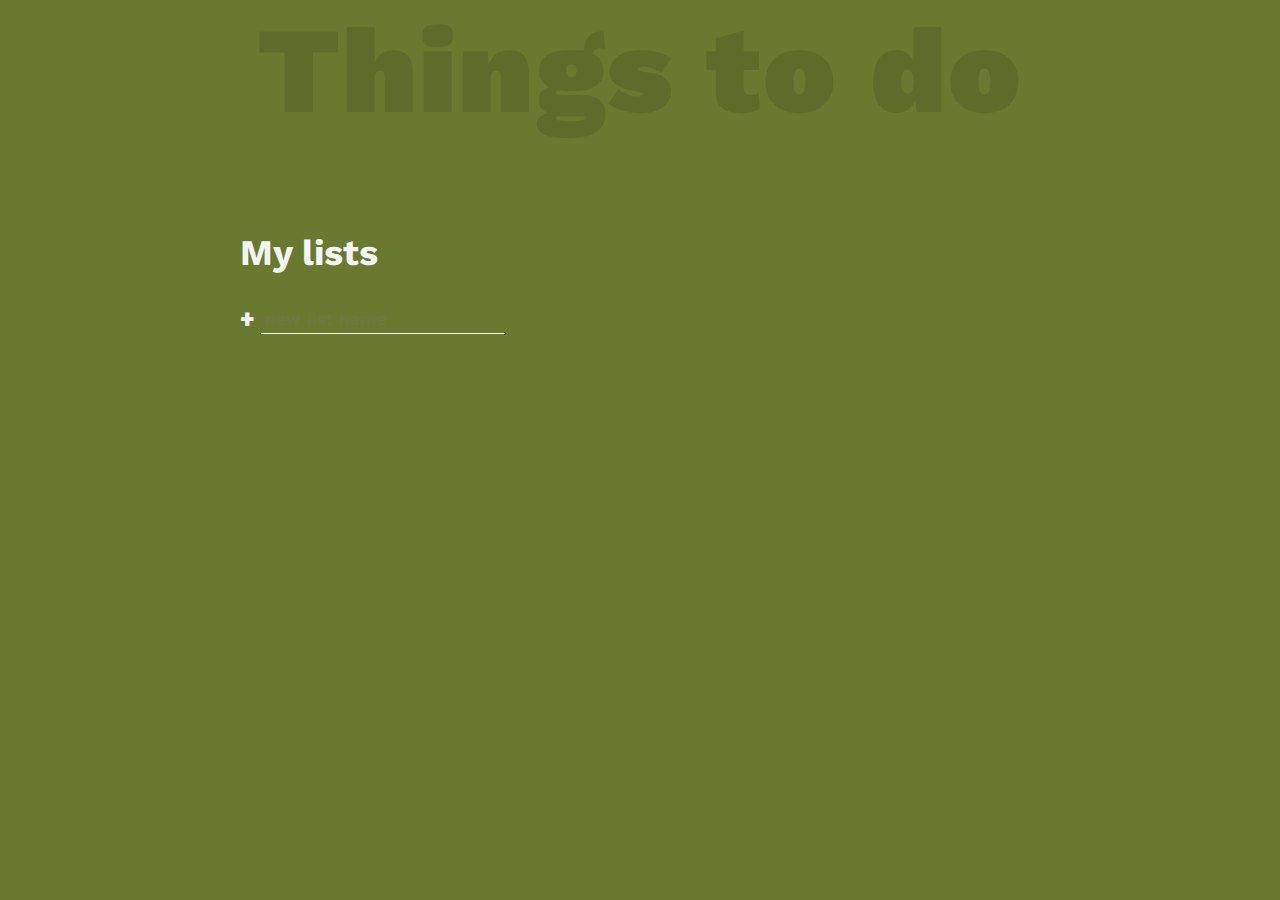
<file: index.html>
<!DOCTYPE html>
<html lang="en">

<head>
  <meta charset="UTF-8" />
  <meta name="viewport" content="width=device-width, initial-scale=1.0" />
  <meta http-equiv="X-UA-Compatible" content="ie=edge" />
  <meta name="author" content="Shaik Mohammad Abdullah">
  <meta name="keywords" content="ToDo app, Things to do">
  <title>Todo list</title>
  <link href="https://fonts.googleapis.com/css?family=Work+Sans:300,400,700,900&display=swap" rel="stylesheet" />
  <link rel="stylesheet" href="style.css" />
</head>

<body>
  <h1 class="title">Things to do</h1>

  <div class="all-tasks">
    <h2 class="task-list-title">My lists</h2>
    <ul class="task-list" data-lists></ul>

    <form action="" data-new-list-form>
      <input type="text" class="new list" data-new-list-input placeholder="new list name" aria-label="new list name" />
      <button class="btn create" aria-label="create new list">+</button>
    </form>
  </div>

  <div class="todo-list" data-list-display-container>
    <div class="todo-header">
      <h2 class="list-title" data-list-title>YouTube</h2>
      <p class="task-count" data-list-count>3 tasks remaining</p>
    </div>

    <div class="todo-body">
      <div class="tasks" data-tasks></div>

      <div class="new-task-creator">
        <form action="" data-new-task-form>
          <input type="text" data-new-task-input class="new task" placeholder="new task name"
            aria-label="new task name" />
          <button class="btn create" aria-label="create new task">+</button>
        </form>
      </div>

      <div class="delete-stuff">
        <button class="btn delete" data-clear-complete-tasks-button>Clear completed tasks</button>
        <button class="btn delete" data-delete-list-button>Delete list</button>
      </div>
    </div>
  </div>


  </div>
  <template id="task-template">
    <div class="task">
      <input type="checkbox" />
      <label>
        <span class="custom-checkbox"></span>
      </label>
    </div>
  </template>
</body>

<script src="script.js"></script>

</html>
</file>
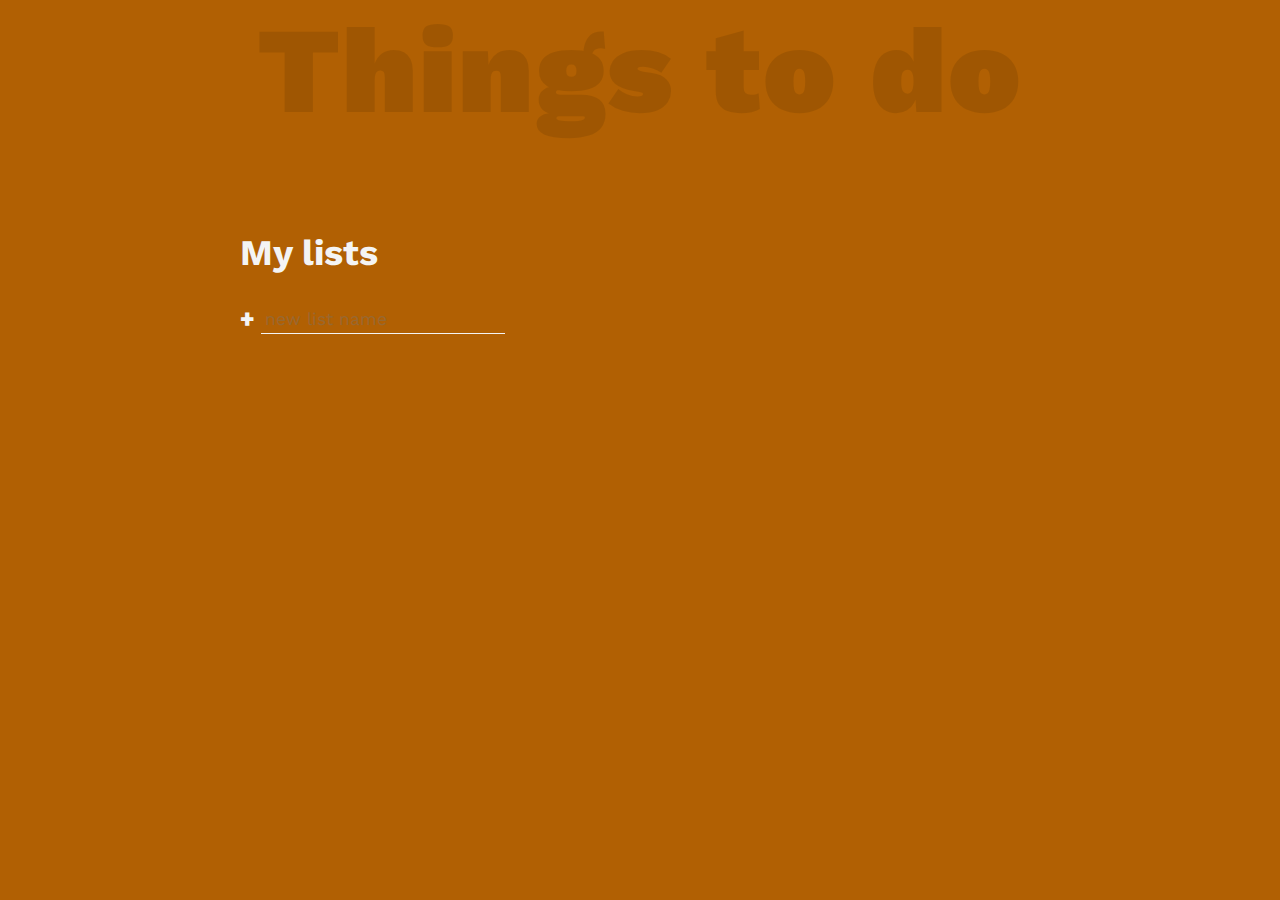
<file: javascript-finished/index.html>
<!DOCTYPE html>
<html lang="en">

<head>
  <meta charset="UTF-8" />
  <meta name="viewport" content="width=device-width, initial-scale=1.0" />
  <meta http-equiv="X-UA-Compatible" content="ie=edge" />
  <title>Todo list</title>
  <link href="https://fonts.googleapis.com/css?family=Work+Sans:300,400,700,900&display=swap" rel="stylesheet" />
  <link rel="stylesheet" href="style.css" />
</head>

<body>
  <h1 class="title">Things to do</h1>

  <div class="all-tasks">
    <h2 class="task-list-title">My lists</h2>
    <ul class="task-list" data-lists></ul>

    <form action="" data-new-list-form>
      <input type="text" class="new list" data-new-list-input placeholder="new list name" aria-label="new list name" />
      <button class="btn create" aria-label="create new list">+</button>
    </form>
  </div>

  <div class="todo-list" data-list-display-container>
    <div class="todo-header">
      <h2 class="list-title" data-list-title>YouTube</h2>
      <p class="task-count" data-list-count>3 tasks remaining</p>
    </div>

    <div class="todo-body">
      <div class="tasks" data-tasks></div>

      <div class="new-task-creator">
        <form action="" data-new-task-form>
          <input type="text" data-new-task-input class="new task" placeholder="new task name"
            aria-label="new task name" />
          <button class="btn create" aria-label="create new task">+</button>
        </form>
      </div>

      <div class="delete-stuff">
        <button class="btn delete" data-clear-complete-tasks-button>Clear completed tasks</button>
        <button class="btn delete" data-delete-list-button>Delete list</button>
      </div>
    </div>
  </div>


  </div>
  <template id="task-template">
    <div class="task">
      <input type="checkbox" />
      <label>
        <span class="custom-checkbox"></span>
      </label>
    </div>
  </template>
</body>

<script src="script.js"></script>

</html>
</file>
<file: style.css>
:root {
  --clr-primary: rgb(105, 121, 48);;
  --clr-light: #f4f4f4;
  --clr-dark: #333;
  --clr-warning: rgb(99, 36, 36);
}

*,
*::before,
*::after {
  font-family: inherit;
  box-sizing: border-box;
}

body {
  margin: 0;
  font-family: "Work Sans", sans-serif;
  font-weight: 300;
  font-size: 1.5rem;
  background-color: var(--clr-primary);
  color: var(--clr-light);
  display: grid;
  grid: "header header header header" auto "...... lists  active ......" auto/1fr minmax(100px, 300px) minmax(250px, 500px) 1fr;
}

.title {
  grid-area: header;
  text-align: center;
  font-size: calc(7vw + 2rem);
  font-weight: 900;
  color: rgba(0, 0, 0, 0.1);
  letter-spacing: 2px;
  margin: -0.01em 0 0.5em;
}

.all-tasks {
  grid-area: lists;
}

.task-list {
  font-size: 1.2rem;
  line-height: 1.7;
  list-style: circle;
  padding-left: 1.1em;
}

.list-name {
  cursor: pointer;
}

.list-name:hover {
  opacity: 0.7;
}

form {
  display: flex;
}

.btn {
  cursor: pointer;
  background: 0;
  border: 0;
  padding: 0;
  color: inherit;
}

.btn.create {
  font-size: 1.5rem;
  font-weight: 900;
  margin-right: 0.25em;
  transition: opacity 250ms ease-in;
}

.btn.create:hover {
  opacity: 0.7;
}

.btn.delete {
  opacity: 0.7;
  font-size: 1rem;
  transition: color 200ms;
}

.btn.delete:hover {
  color: var(--clr-warning);
}

.new {
  background: transparent;
  border: 0;
  color: inherit;
  border-bottom: 1px solid currentColor;
  font-size: inherit;
  outline: none;
  padding: 0.25em;
  transition: border-bottom 150ms ease-in;
  order: 2;
}

.new::-webkit-input-placeholder {
  opacity: 0.4;
}

.new:-ms-input-placeholder {
  opacity: 0.4;
}

.new::-ms-input-placeholder {
  opacity: 0.4;
}

.new::placeholder {
  opacity: 0.4;
}

.new:focus {
  border-bottom-width: 3px;
}

.new:focus::-webkit-input-placeholder {
  opacity: 0.15;
}

.new:focus:-ms-input-placeholder {
  opacity: 0.15;
}

.new:focus::-ms-input-placeholder {
  opacity: 0.15;
}

.new:focus::placeholder {
  opacity: 0.15;
}

.new.list {
  font-size: 1.1rem;
}

.new.task {
  margin-bottom: 0;
}

.active-list {
  font-weight: 700;
}

.todo-list {
  --spacer: 2rem;
  grid-area: active;
  background: var(--clr-light);
  color: var(--clr-dark);
}

.todo-header {
  padding: var(--spacer);
  background: #e4e4e4;
  display: flex;
  align-items: center;
  justify-content: space-between;
}

.list-title {
  margin: 0 1em 0 0;
}

.task-count {
  margin: 0;
  font-size: 1rem;
}

.todo-body {
  padding: var(--spacer);
  position: relative;
}

.new-task-creator .create {
  color: var(--clr-primary);
}

[type="checkbox"] {
  opacity: 0;
  position: absolute;
}

.task label {
  display: flex-inline;
  align-items: center;
  position: relative;
}

.task {
  position: relative;
  margin-bottom: 1.25em;
}

.task::after {
  content: "";
  position: absolute;
  right: 0;
  left: 0;
  bottom: -0.5em;
  height: 1px;
  background: currentColor;
  opacity: 0.1;
}

.custom-checkbox {
  --size: 0.75em;
  display: inline-block;
  width: var(--size);
  height: var(--size);
  margin-right: var(--size);
  cursor: pointer;
  border: 2px solid currentColor;
  border-radius: 50%;
  -webkit-transform: scale(1);
          transform: scale(1);
  transition: -webkit-transform 300ms ease-in-out;
  transition: transform 300ms ease-in-out;
  transition: transform 300ms ease-in-out, -webkit-transform 300ms ease-in-out;
}

.task:hover .custom-checkbox,
[type="checkbox"]:focus + label .custom-checkbox {
  -webkit-transform: scale(1.2);
          transform: scale(1.2);
  color: var(--clr-primary);
}

[type="checkbox"]:checked + label .custom-checkbox {
  background: var(--clr-primary);
  border-color: var(--clr-primary);
  box-shadow: inset 0 0 0px 2px white;
}

[type="checkbox"]:checked + label {
  opacity: 0.5;
}

.task label::after {
  content: "";
  position: absolute;
  left: 0;
  right: 0;
  left: 1.5em;
  top: 50%;
  height: 3px;
  background: currentColor;
  -webkit-transform: scaleX(0);
          transform: scaleX(0);
  -webkit-transform-origin: right;
          transform-origin: right;
  transition: -webkit-transform 150ms ease-in-out;
  transition: transform 150ms ease-in-out;
  transition: transform 150ms ease-in-out, -webkit-transform 150ms ease-in-out;
}

[type="checkbox"]:checked + label::after {
  -webkit-transform: scaleX(1);
          transform: scaleX(1);
  -webkit-transform-origin: left;
          transform-origin: left;
}

.delete-stuff {
  display: flex;
  justify-content: space-evenly;
  position: absolute;
  width: 100%;
  left: 0;
  bottom: -35px;
  color: var(--clr-light);
}
</file>
<file: javascript-finished/style.css>
:root {
  --clr-primary: rgb(177, 96, 3);;
  --clr-light: #f4f4f4;
  --clr-dark: #333;
  --clr-warning: rgb(99, 36, 36);
}

*,
*::before,
*::after {
  font-family: inherit;
  box-sizing: border-box;
}

body {
  margin: 0;
  font-family: "Work Sans", sans-serif;
  font-weight: 300;
  font-size: 1.5rem;
  background-color: var(--clr-primary);
  color: var(--clr-light);
  display: grid;
  grid: "header header header header" auto "...... lists  active ......" auto/1fr minmax(100px, 300px) minmax(250px, 500px) 1fr;
}

.title {
  grid-area: header;
  text-align: center;
  font-size: calc(7vw + 2rem);
  font-weight: 900;
  color: rgba(0, 0, 0, 0.1);
  letter-spacing: 2px;
  margin: -0.01em 0 0.5em;
}

.all-tasks {
  grid-area: lists;
}

.task-list {
  font-size: 1.2rem;
  line-height: 1.7;
  list-style: circle;
  padding-left: 1.1em;
}

.list-name {
  cursor: pointer;
}

.list-name:hover {
  opacity: 0.7;
}

form {
  display: flex;
}

.btn {
  cursor: pointer;
  background: 0;
  border: 0;
  padding: 0;
  color: inherit;
}

.btn.create {
  font-size: 1.5rem;
  font-weight: 900;
  margin-right: 0.25em;
  transition: opacity 250ms ease-in;
}

.btn.create:hover {
  opacity: 0.7;
}

.btn.delete {
  opacity: 0.7;
  font-size: 1rem;
  transition: color 200ms;
}

.btn.delete:hover {
  color: var(--clr-warning);
}

.new {
  background: transparent;
  border: 0;
  color: inherit;
  border-bottom: 1px solid currentColor;
  font-size: inherit;
  outline: none;
  padding: 0.25em;
  transition: border-bottom 150ms ease-in;
  order: 2;
}

.new::-webkit-input-placeholder {
  opacity: 0.4;
}

.new:-ms-input-placeholder {
  opacity: 0.4;
}

.new::-ms-input-placeholder {
  opacity: 0.4;
}

.new::placeholder {
  opacity: 0.4;
}

.new:focus {
  border-bottom-width: 3px;
}

.new:focus::-webkit-input-placeholder {
  opacity: 0.15;
}

.new:focus:-ms-input-placeholder {
  opacity: 0.15;
}

.new:focus::-ms-input-placeholder {
  opacity: 0.15;
}

.new:focus::placeholder {
  opacity: 0.15;
}

.new.list {
  font-size: 1.1rem;
}

.new.task {
  margin-bottom: 0;
}

.active-list {
  font-weight: 700;
}

.todo-list {
  --spacer: 2rem;
  grid-area: active;
  background: var(--clr-light);
  color: var(--clr-dark);
}

.todo-header {
  padding: var(--spacer);
  background: #e4e4e4;
  display: flex;
  align-items: center;
  justify-content: space-between;
}

.list-title {
  margin: 0 1em 0 0;
}

.task-count {
  margin: 0;
  font-size: 1rem;
}

.todo-body {
  padding: var(--spacer);
  position: relative;
}

.new-task-creator .create {
  color: var(--clr-primary);
}

[type="checkbox"] {
  opacity: 0;
  position: absolute;
}

.task label {
  display: flex-inline;
  align-items: center;
  position: relative;
}

.task {
  position: relative;
  margin-bottom: 1.25em;
}

.task::after {
  content: "";
  position: absolute;
  right: 0;
  left: 0;
  bottom: -0.5em;
  height: 1px;
  background: currentColor;
  opacity: 0.1;
}

.custom-checkbox {
  --size: 0.75em;
  display: inline-block;
  width: var(--size);
  height: var(--size);
  margin-right: var(--size);
  cursor: pointer;
  border: 2px solid currentColor;
  border-radius: 50%;
  -webkit-transform: scale(1);
          transform: scale(1);
  transition: -webkit-transform 300ms ease-in-out;
  transition: transform 300ms ease-in-out;
  transition: transform 300ms ease-in-out, -webkit-transform 300ms ease-in-out;
}

.task:hover .custom-checkbox,
[type="checkbox"]:focus + label .custom-checkbox {
  -webkit-transform: scale(1.2);
          transform: scale(1.2);
  color: var(--clr-primary);
}

[type="checkbox"]:checked + label .custom-checkbox {
  background: var(--clr-primary);
  border-color: var(--clr-primary);
  box-shadow: inset 0 0 0px 2px white;
}

[type="checkbox"]:checked + label {
  opacity: 0.5;
}

.task label::after {
  content: "";
  position: absolute;
  left: 0;
  right: 0;
  left: 1.5em;
  top: 50%;
  height: 3px;
  background: currentColor;
  -webkit-transform: scaleX(0);
          transform: scaleX(0);
  -webkit-transform-origin: right;
          transform-origin: right;
  transition: -webkit-transform 150ms ease-in-out;
  transition: transform 150ms ease-in-out;
  transition: transform 150ms ease-in-out, -webkit-transform 150ms ease-in-out;
}

[type="checkbox"]:checked + label::after {
  -webkit-transform: scaleX(1);
          transform: scaleX(1);
  -webkit-transform-origin: left;
          transform-origin: left;
}

.delete-stuff {
  display: flex;
  justify-content: space-evenly;
  position: absolute;
  width: 100%;
  left: 0;
  bottom: -35px;
  color: var(--clr-light);
}
</file>
